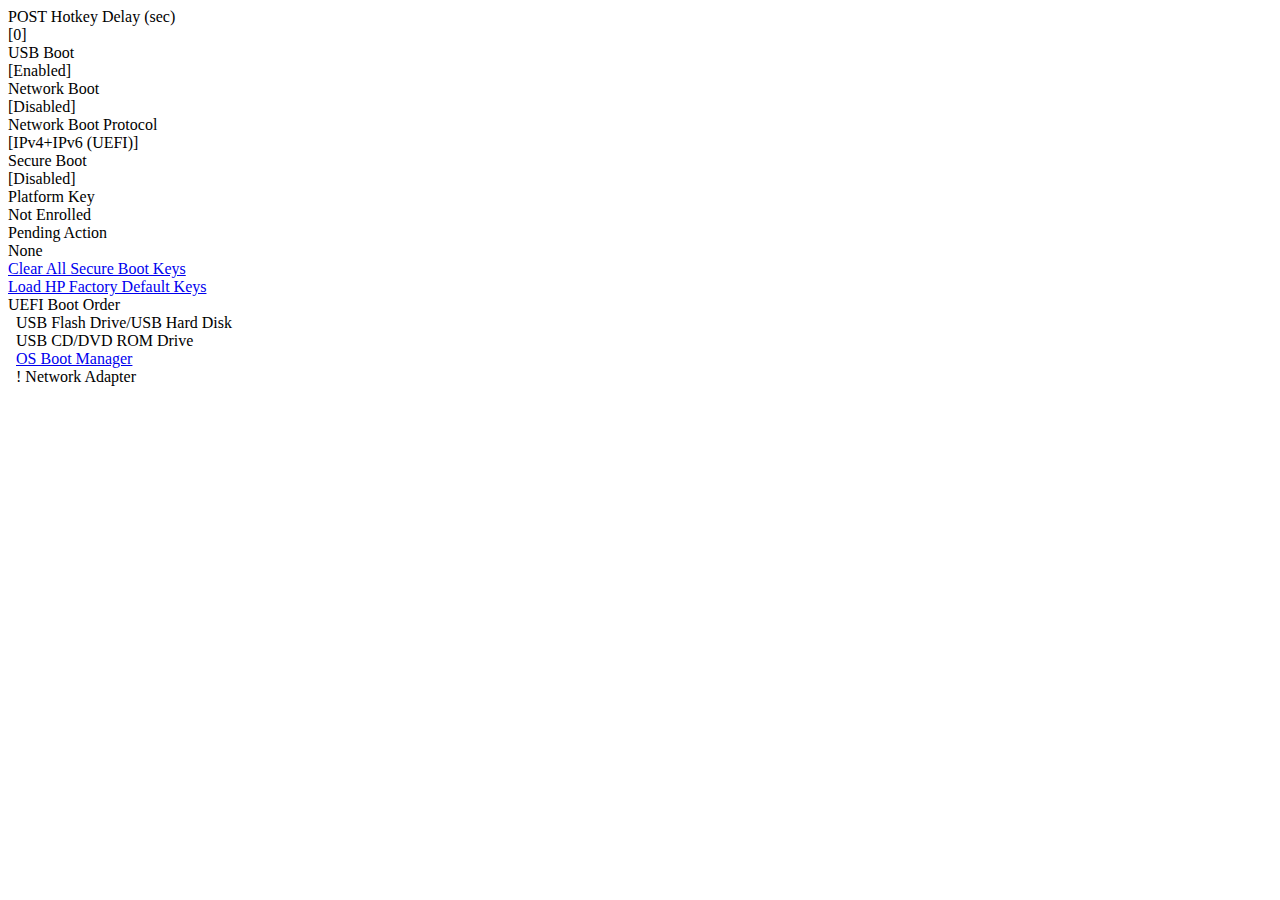
<file: BootOptions.html>
<!DOCTYPE html>
<div class="table">
	<div>POST Hotkey Delay (sec)</div>
	<div>[0]</div>

	<div>USB Boot</div>
	<div>[Enabled]</div>

	<div>Network Boot</div>
	<div>[Disabled]</div>

	<div>Network Boot Protocol</div>
	<div>[IPv4+IPv6 (UEFI)]</div>

	<div disabled>Secure Boot</div>
	<div disabled>[Disabled]</div>

	<div disabled>Platform Key</div>
	<div disabled>Not Enrolled</div>

	<div disabled>Pending Action</div>
	<div disabled>None</div>

	<div><a href="#BootOptions">Clear All Secure Boot Keys</a></div>
	<div></div>

	<div><a href="#BootOptions">Load HP Factory Default Keys</a></div>
	<div></div>
</div>
<div id="boot-options">
	<div>UEFI Boot Order</div>
	<div></div>

	<div>&nbsp;&nbsp;USB Flash Drive/USB Hard Disk</div>
	<div></div>

	<div>&nbsp;&nbsp;USB CD/DVD ROM Drive</div>
	<div></div>

	<div>&nbsp;&nbsp;<a href="#BootOptions">OS Boot Manager</a></div>
	<div></div>

	<div>&nbsp;&nbsp;! Network Adapter</div>
	<div></div>
</div>
</file>
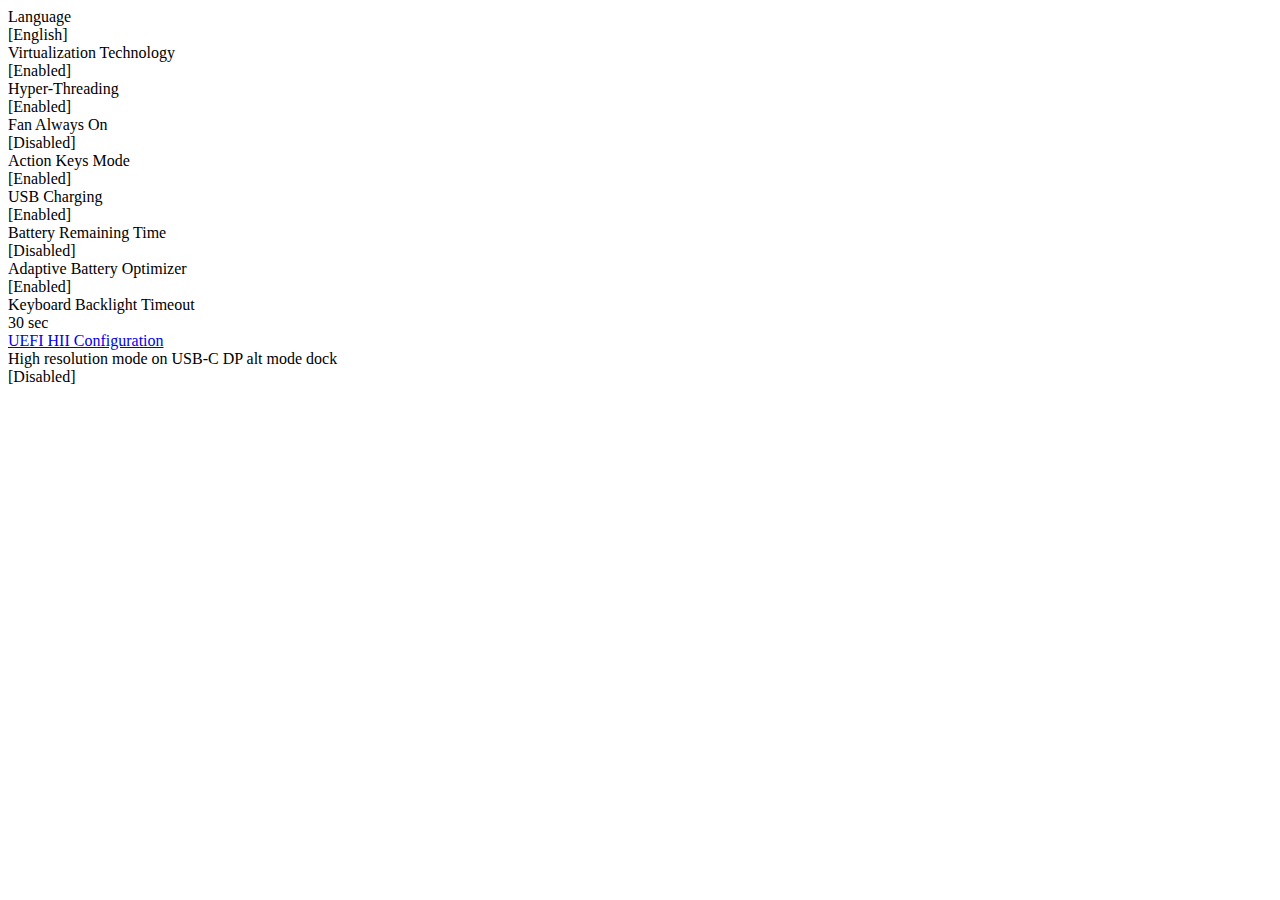
<file: Configuration.html>
<!DOCTYPE html>
<div class="table">
	<div>Language</div>
	<div>[English]</div>

	<div>Virtualization Technology</div>
	<div>[Enabled]</div>
	
	<div>Hyper-Threading</div>
	<div>[Enabled]</div>

	<div>Fan Always On</div>
	<div>[Disabled]</div>

	<div>Action Keys Mode</div>	
	<div>[Enabled]</div>

	<div>USB Charging</div>
	<div>[Enabled]</div>

	<div>Battery Remaining Time</div>
	<div>[Disabled]</div>

	<div>Adaptive Battery Optimizer</div>
	<div>[Enabled]</div>

	<div>Keyboard Backlight Timeout</div>
	<div>30 sec</div>

	<div><a href="#HIIConfiguration">UEFI HII Configuration</a></div>
	<div></div>

	<div>High resolution mode on USB-C DP alt mode dock</div>
	<div>[Disabled]</div>
</div>
</file>
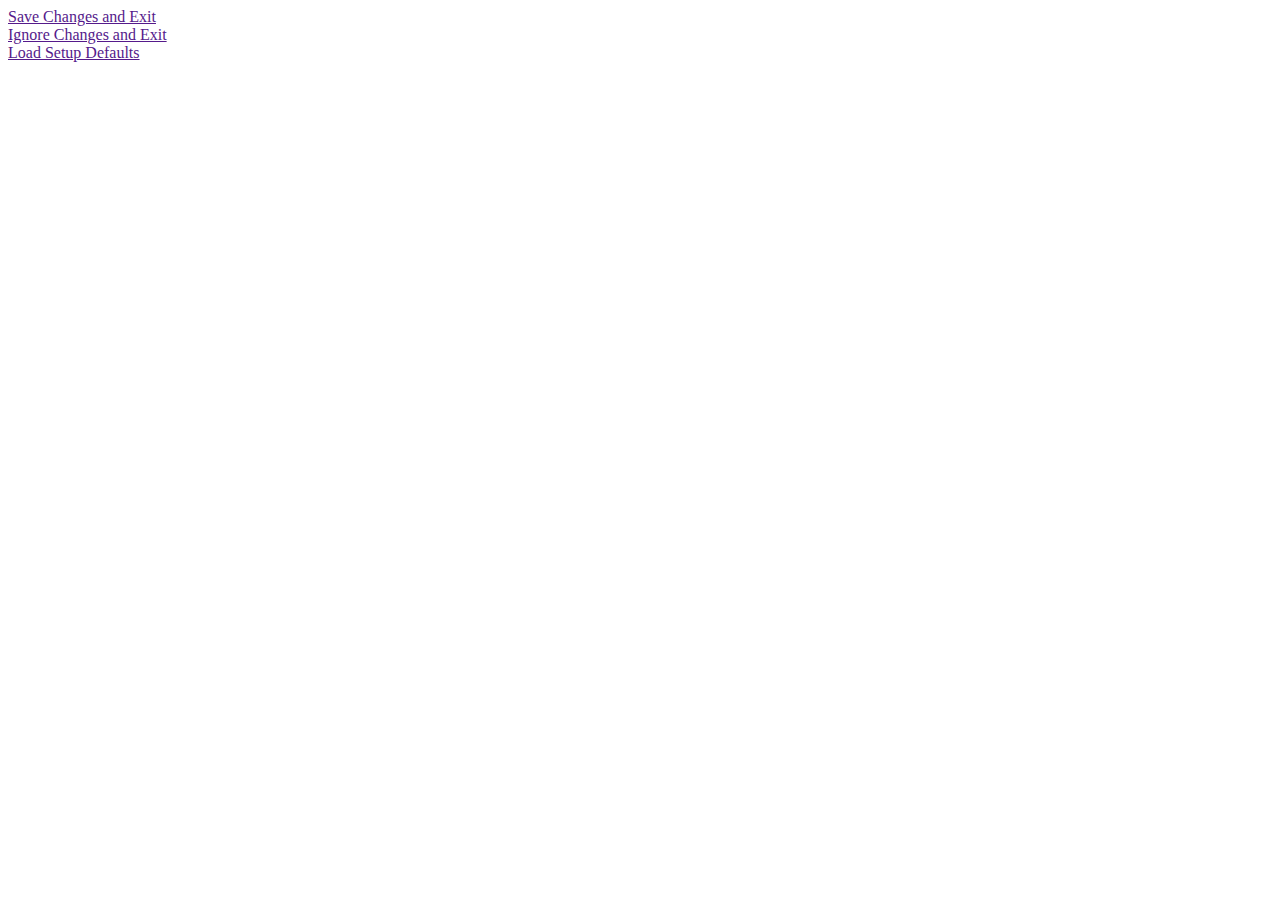
<file: Exit.html>
<!DOCTYPE html>
<div class="table">
	<div><a href="">Save Changes and Exit</a></div>
	
	<div></div>
	<div><a href="">Ignore Changes and Exit</a></div>
	<div></div>

	<div><a href="">Load Setup Defaults</a></div>
	<div></div>
</div>
</file>
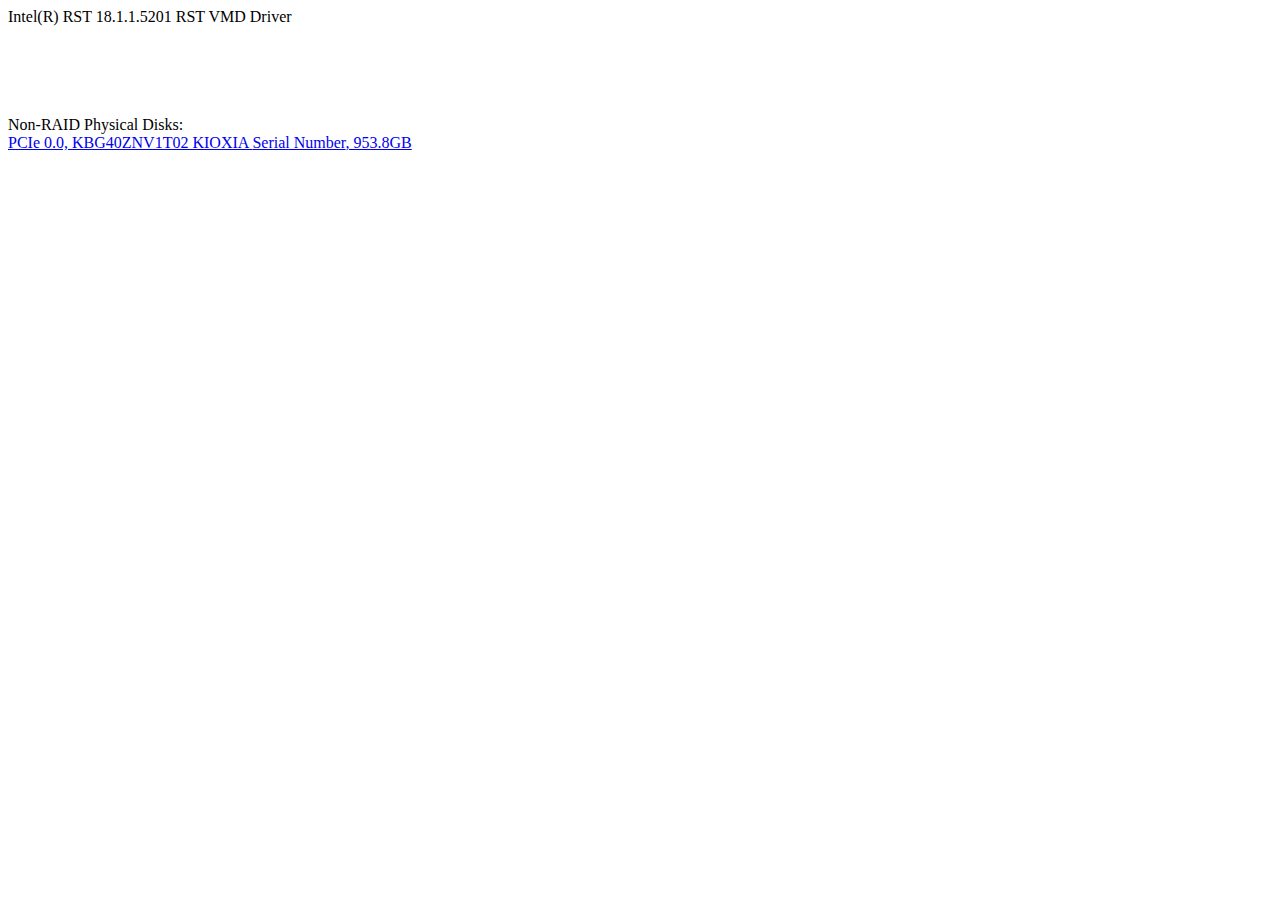
<file: IntelRST.html>
<!DOCTYPE html>
Intel(R) RST 18.1.1.5201 RST VMD Driver
<br>
<br>
<br>
<br>
<br>
<br>
Non-RAID Physical Disks:
<br>
<a href="#PCIe0-0">PCIe 0.0, KBG40ZNV1T02 KIOXIA <span placeholder>Serial Number</span>, 953.8GB</a>
</file>
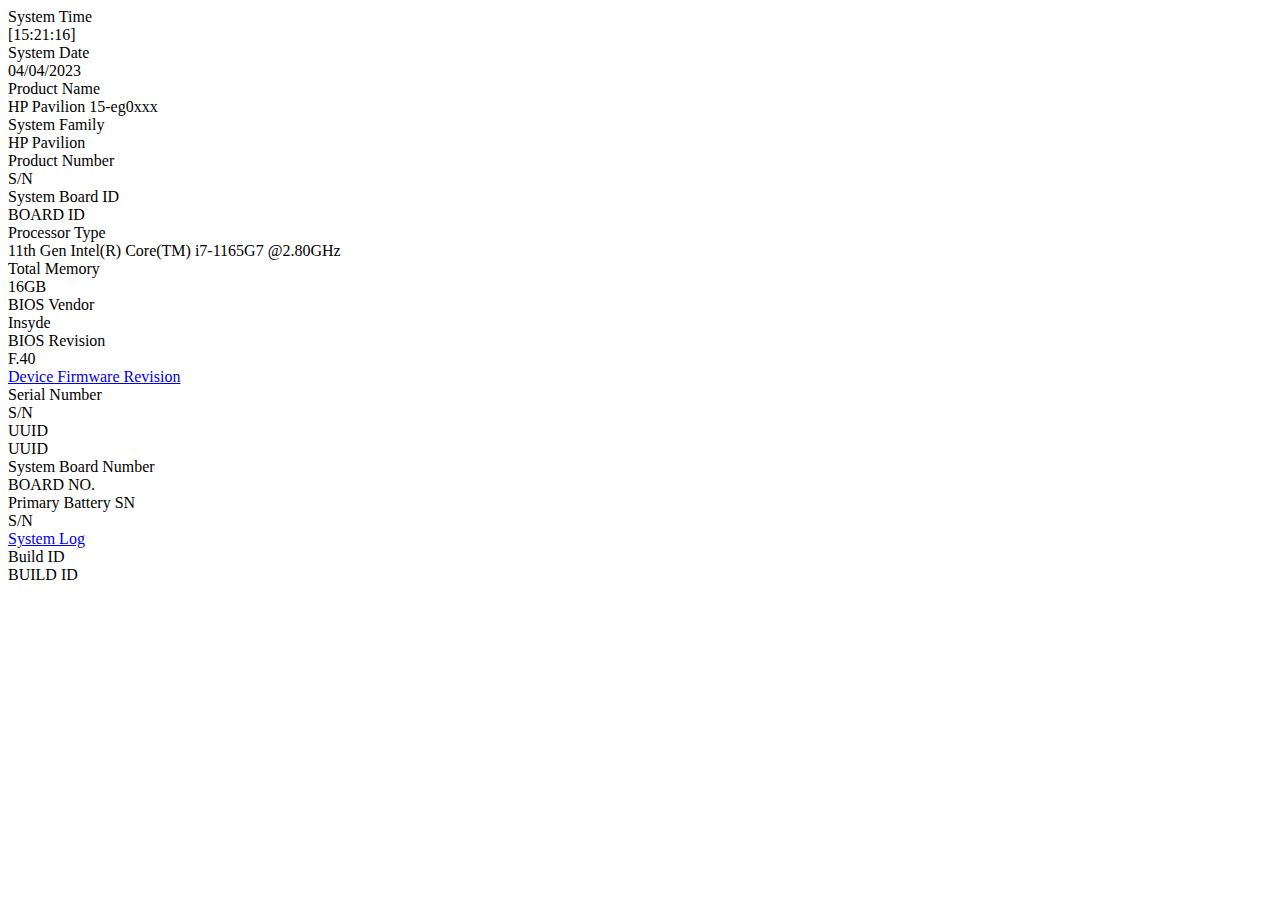
<file: Main.html>
<!DOCTYPE html>
<div class="table">
	<div>System Time</div>
	<div>[15:21:16]</div>

	<div>System Date</div>
	<div>04/04/2023</div>
	
	<div>Product Name</div>
	<div>HP Pavilion 15-eg0xxx</div>

	<div>System Family</div>
	<div>HP Pavilion</div>
	
	<div>Product Number</div>
	<div placeholder>S/N</div>
	
	<div>System Board ID</div>
	<div placeholder>BOARD ID</div>

	<div>Processor Type</div>
	<div>11th Gen Intel(R) Core(TM) i7-1165G7 @2.80GHz</div>

	<div>Total Memory</div>
	<div>16GB</div>

	<div>BIOS Vendor</div>
	<div>Insyde</div>

	<div>BIOS Revision</div>
	<div>F.40</div>

	<div><a href="#DeviceFirmwareRevision">Device Firmware Revision</a></div>
	<div></div>

	<div>Serial Number</div>
	<div placeholder>S/N</div>

	<div>UUID</div>
	<div placeholder>UUID</div>

	<div>System Board Number</div>
	<div placeholder>BOARD NO.</div>

	<div>Primary Battery SN</div>
	<div placeholder>S/N</div>

	<div><a href="#SystemLog">System Log</a></div>
	<div></div>

	<div>Build ID</div>
	<div placeholder>BUILD ID</div>
</div>
</file>
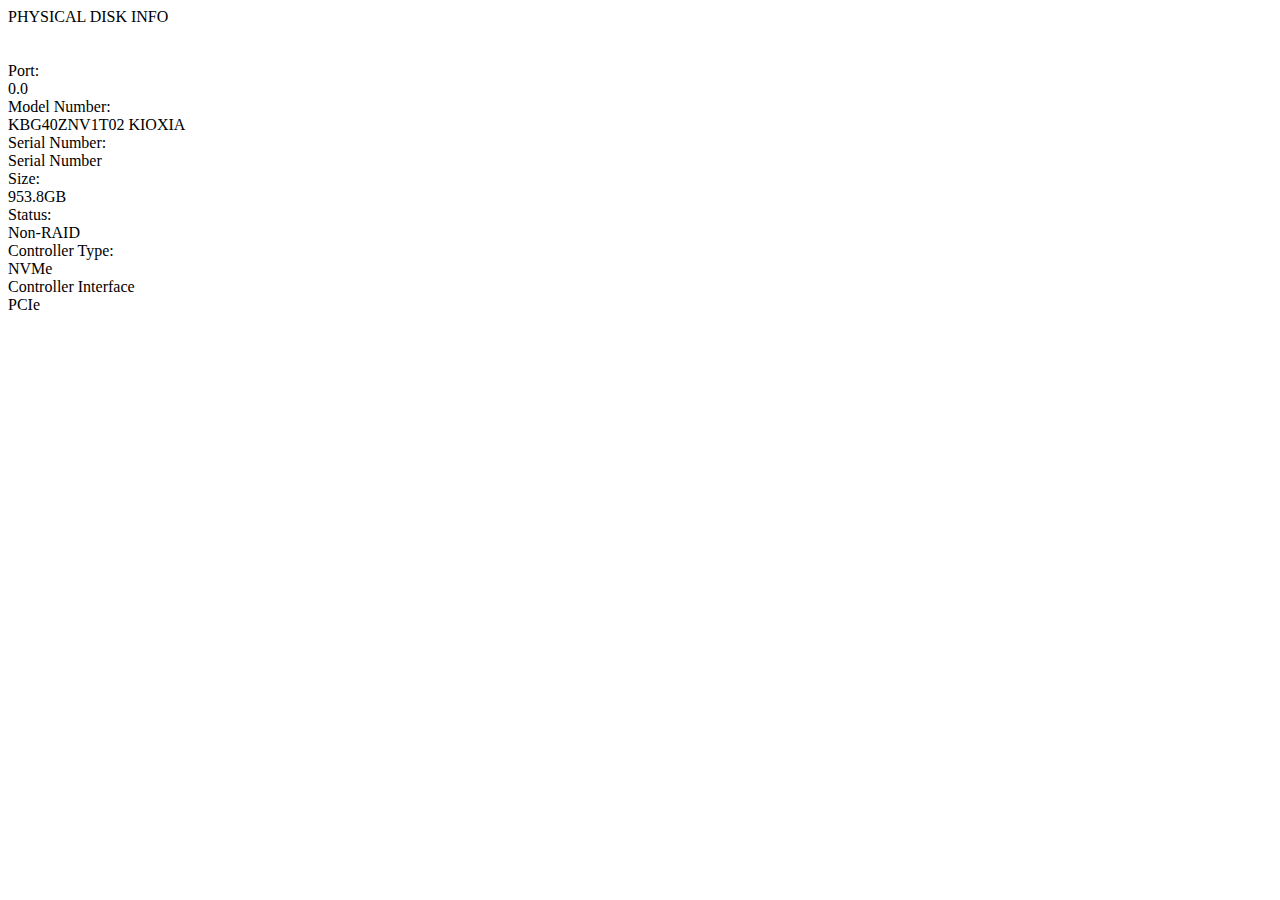
<file: PCIe0-0.html>
<!DOCTYPE html>
PHYSICAL DISK INFO
<br>
<br>
<br>
<div class="table">
	<div>Port:</div>
	<div>0.0</div>

	<div>Model Number:</div>
	<div>KBG40ZNV1T02 KIOXIA</div>

	<div>Serial Number:</div>
	<div placeholder>Serial Number</div>

	<div>Size:</div>
	<div>953.8GB</div>

	<div>Status:</div>
	<div>Non-RAID</div>

	<div>Controller Type:</div>
	<div>NVMe</div>

	<div>Controller Interface</div>
	<div>PCIe</div>
</div>
</file>
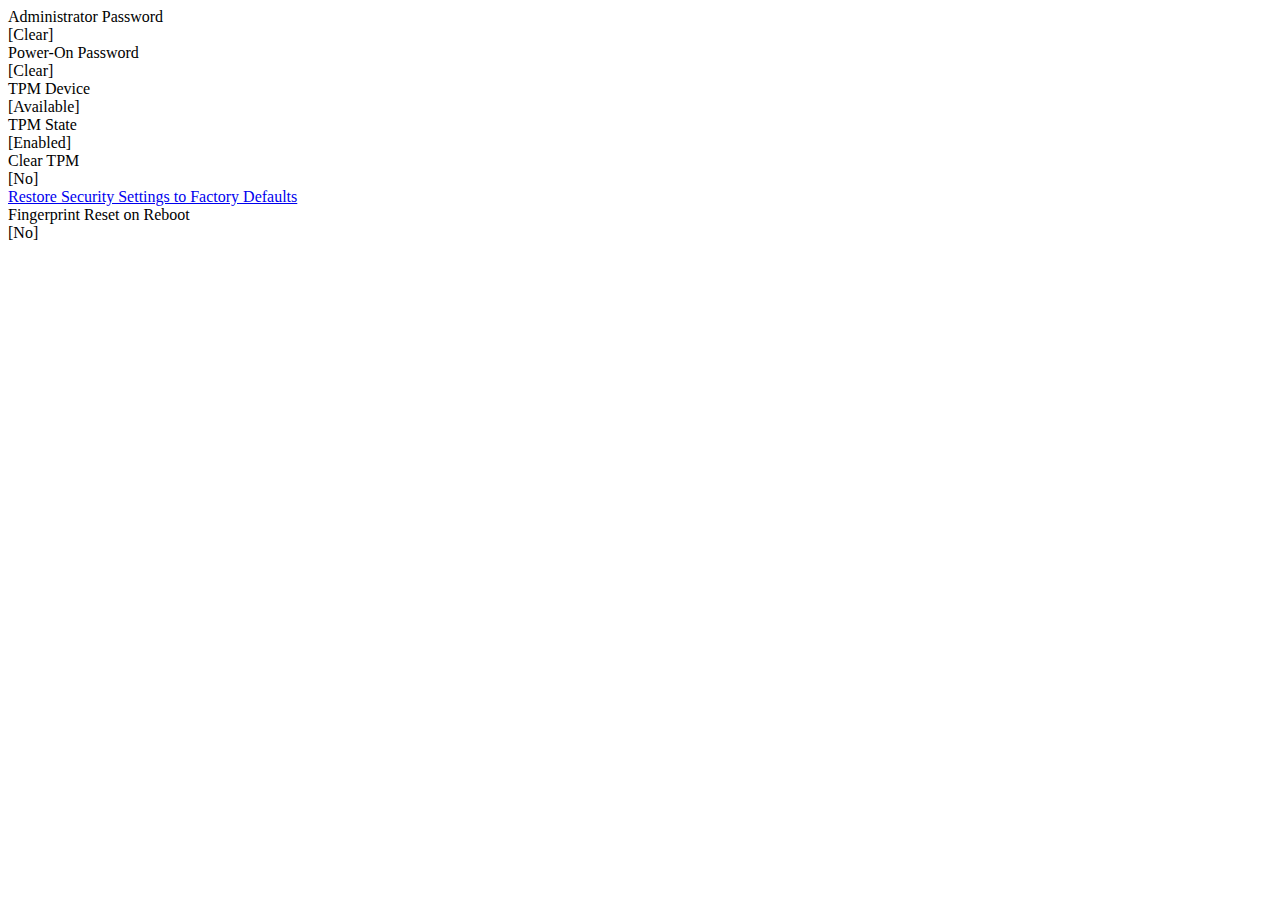
<file: Security.html>
<!DOCTYPE html>
<div class="table">
	<div>Administrator Password</div>
	<div>[Clear]</div>

	<div>Power-On Password</div>
	<div>[Clear]</div>

	<div>TPM Device</div>
	<div>[Available]</div>
	
	<div>TPM State</div>
	<div>[Enabled]</div>

	<div>Clear TPM</div>
	<div>[No]</div>

	<div><a href="#Security">Restore Security Settings to Factory Defaults</a></div>
	<div></div>

	<div>Fingerprint Reset on Reboot</div>
	<div>[No]</div>
</div>
</file>
